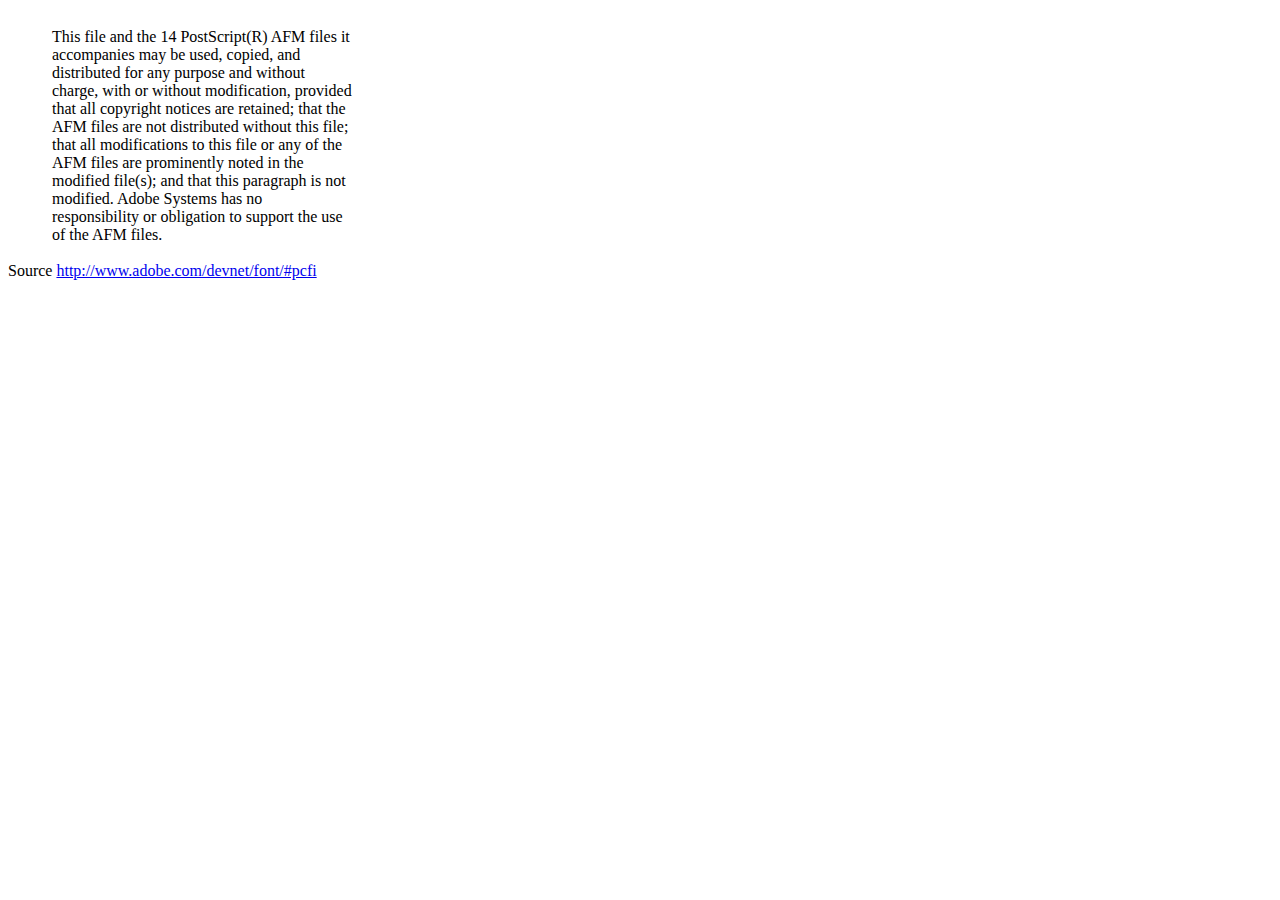
<file: spp_ifes/controller/dompdf/lib/fonts/mustRead.html>
<html>
	<head>
		<meta http-equiv="content-type" content="text/html;charset=iso-8859-1">
		<meta name="generator" content="Adobe GoLive 4">
		<title>Core 14 AFM Files - ReadMe</title>
	</head>
	<body bgcolor="white">
		<font color="white">or</font>
		<table border="0" cellpadding="0" cellspacing="2">
			<tr>
				<td width="40"></td>
				<td width="300">This file and the 14 PostScript(R) AFM files it accompanies may be used, copied, and distributed for any purpose and without charge, with or without modification, provided that all copyright notices are retained; that the AFM files are not distributed without this file; that all modifications to this file or any of the AFM files are prominently noted in the modified file(s); and that this paragraph is not modified. Adobe Systems has no responsibility or obligation to support the use of the AFM files. <font color="white">Col</font></td>
			</tr>
		</table>
		<p>Source <a href="http://www.adobe.com/devnet/font/#pcfi">http://www.adobe.com/devnet/font/#pcfi</a></p>
</body>
</html>
</file>
